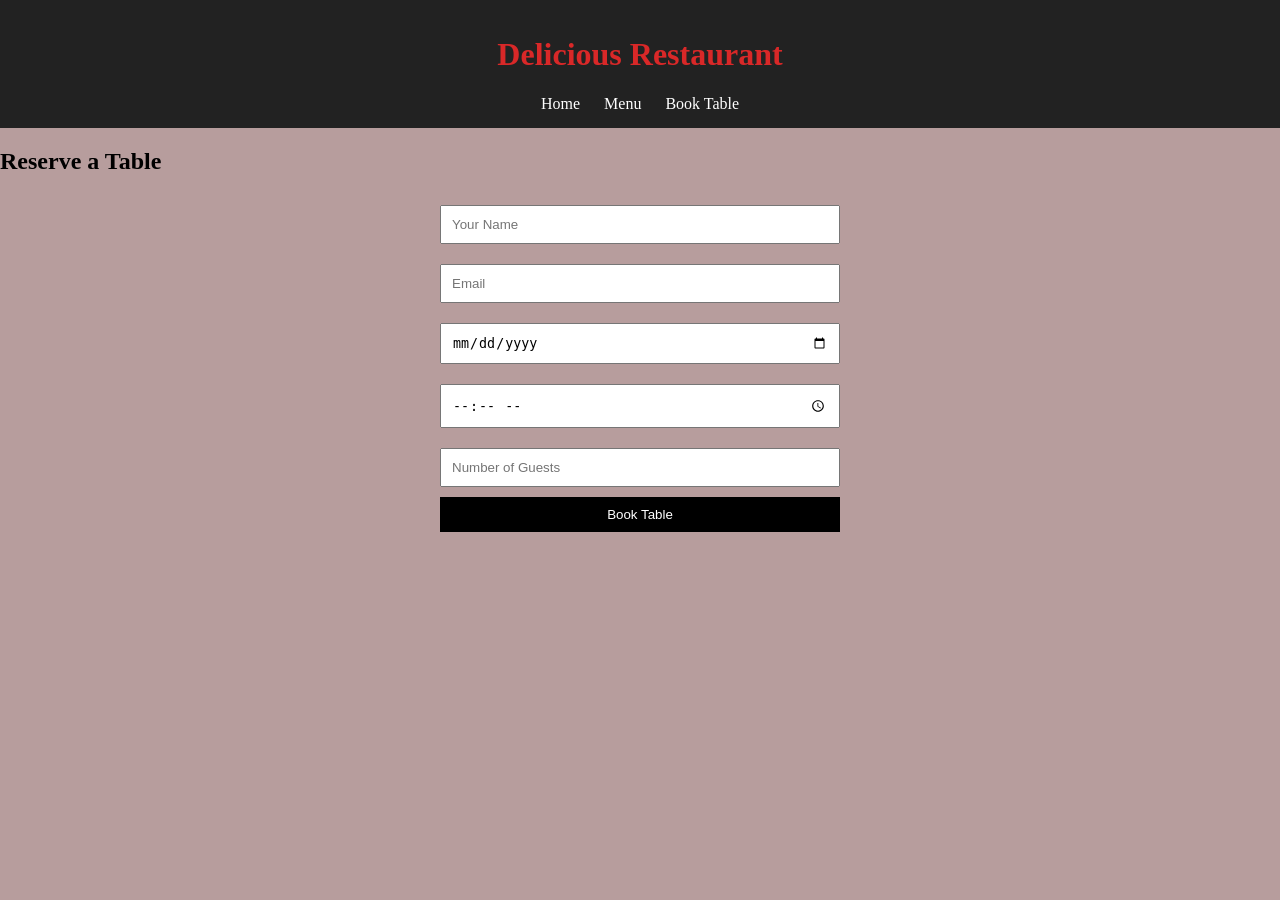
<file: restaurant/booking.html>
<!DOCTYPE html>
<html>
<head>
<title>Book Table</title>
<meta name="viewport" content="width=device-width, initial-scale=1.0">
<link rel="stylesheet" href="style.css">
</head>

<body>

<header>

<h1>Delicious Restaurant</h1>

<nav>
<a href="index.html">Home</a>
<a href="menu.html">Menu</a>
<a href="booking.html">Book Table</a>
</nav>

</header>

<section>

<h2>Reserve a Table</h2>

<form id="bookingForm">

<input type="text" id="name" placeholder="Your Name" required>

<input type="email" id="email" placeholder="Email" required>

<input type="date" id="date" required>

<input type="time" id="time" required>

<input type="number" id="guests" placeholder="Number of Guests" required>

<button type="submit">Book Table</button>

</form>

<p id="message"></p>

</section>

<script src="script.js"></script>

</body>
</html>
</file>
<file: restaurant/style.css>
body{
font-family: Cambria, Cochin, Georgia, Times, 'Times New Roman', serif;
margin:0;
background:#b79d9d;
}

header{
background:#222;
color:rgb(217, 40, 40);
text-align:center;
padding:15px;
}

nav a{
color:white;
margin:10px;
text-decoration:none;
}

.hero{
background:url('../images/hero.jpg');
background-size:cover;
color:rgb(135, 96, 96);
text-align:center;
padding:100px 20px;
}

.special{
display:flex;
justify-content:center;
flex-wrap:wrap;
padding:20px;
}

.card{
background:white;
margin:10px;
padding:20px;
width:200px;
text-align:center;
box-shadow:0 0 10px rgba(0,0,0,0.1);
}

.card img{
width:100%;
}

.menu{
display:flex;
flex-wrap:wrap;
justify-content:center;
}

.menu-item{
background:white;
margin:15px;
padding:15px;
width:200px;
text-align:center;
}

.menu-item img{
width:100%;
}

form{
max-width:400px;
margin:auto;
display:flex;
flex-direction:column;
}

input{
margin:10px 0;
padding:10px;
}

button{
padding:10px;
background:black;
color:white;
border:none;
cursor:pointer;
}

footer{
text-align:center;
background:#222;
color:white;
padding:10px;
margin-top:20px;
}

@media(max-width:768px){

.special,
.menu{
flex-direction:column;
align-items:center;
}

}
</file>
